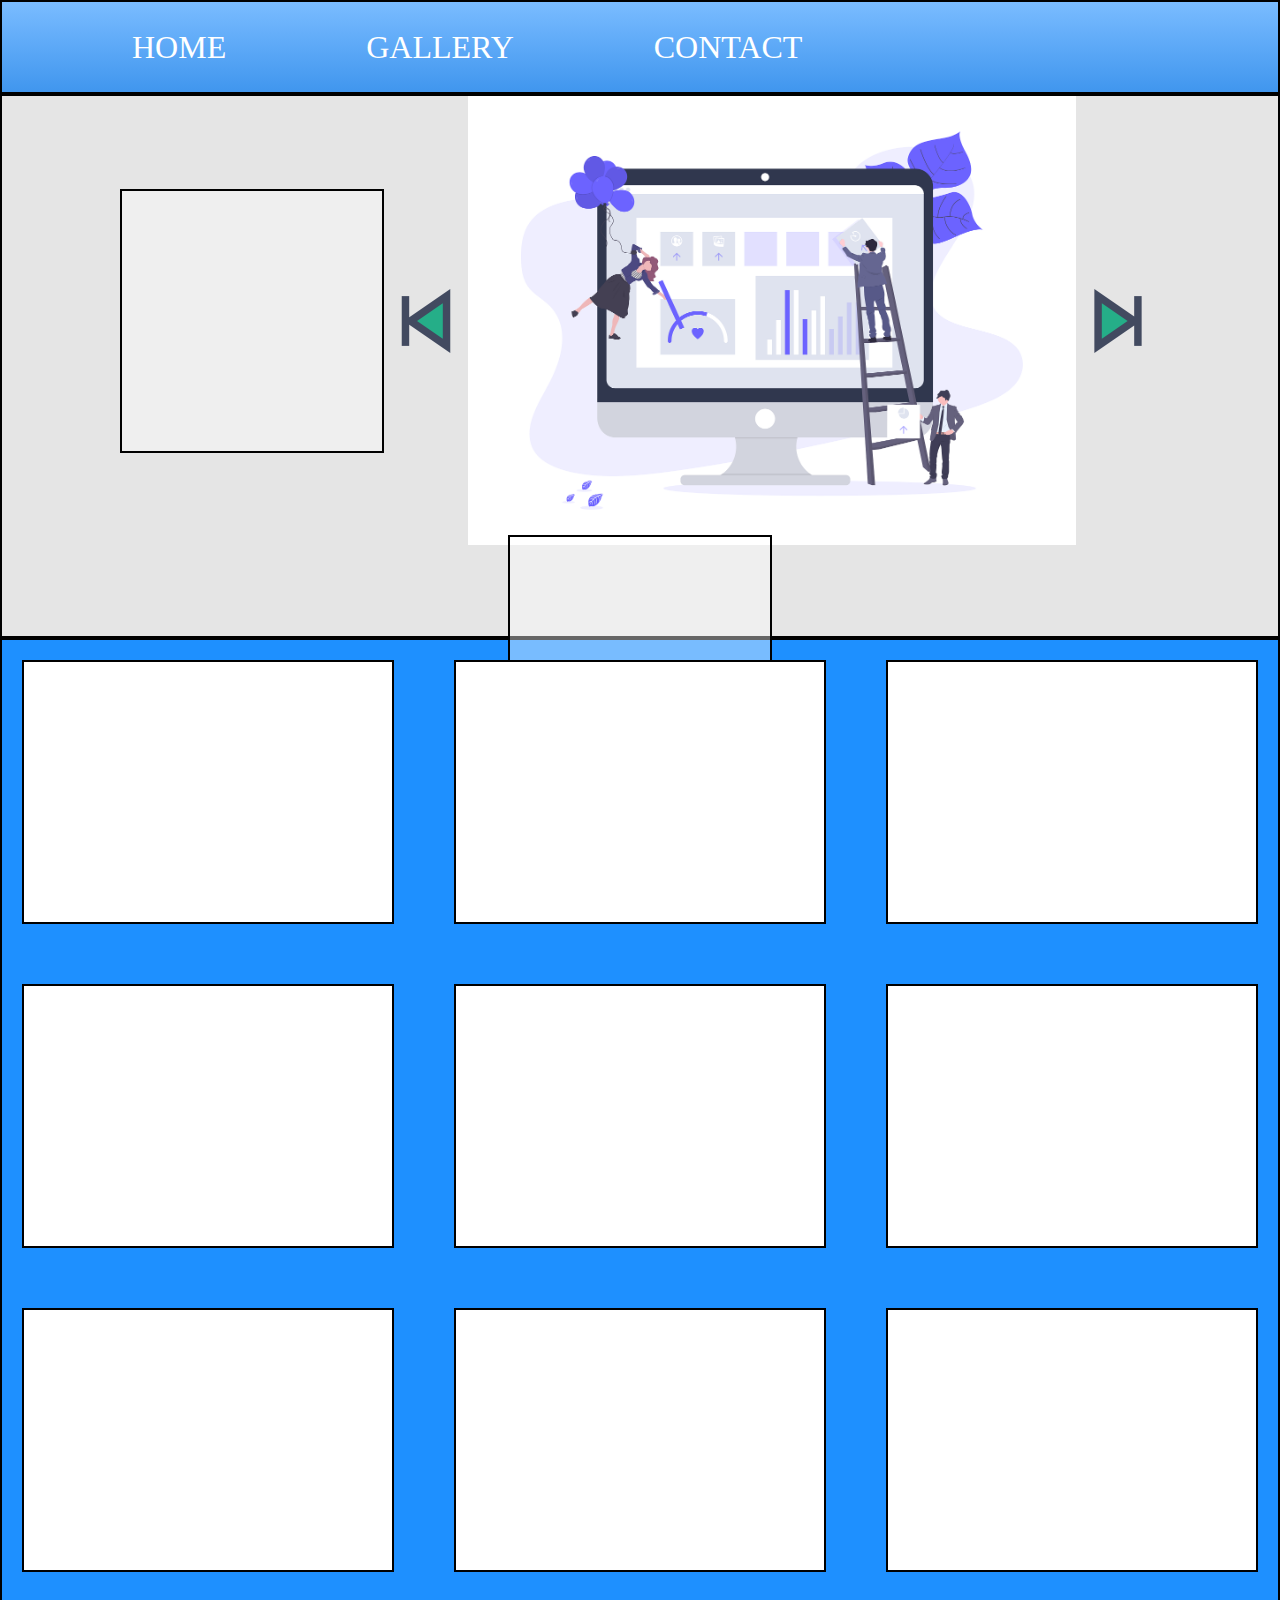
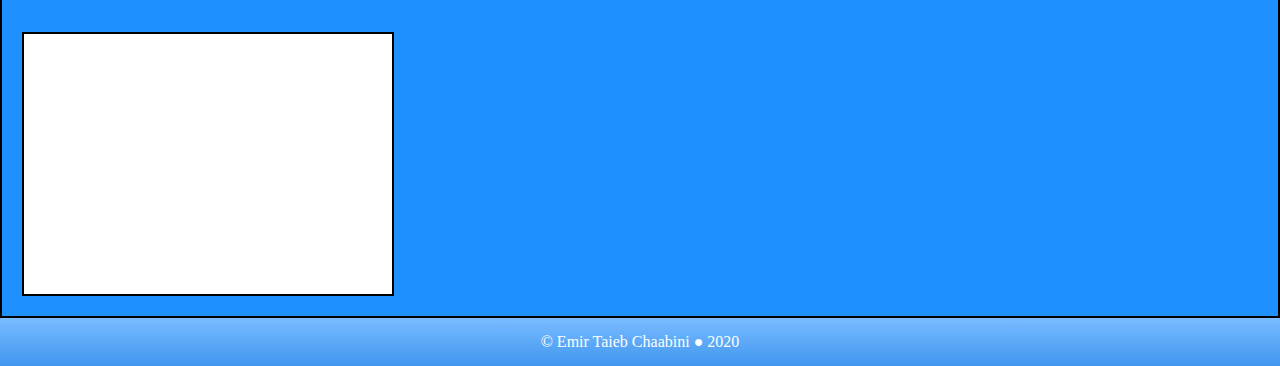
<file: index.html>
<!DOCTYPE html>
<html>
    <head>
        <title>Hassen Photo</title>
        <link rel="stylesheet" type="text/css" href="index.css">
    </head>
    <body>
        <nav class="Navigation_Bar">
            <a href="index.html" class="Button">Home</a>
            <a href="Gallery.html" class="Button">Gallery</a>
            <a href="Contact.html" class="Button">Contact</a>
        </nav>
        <div class="PictureCarrousel">
            <div class="Picture_Before"></div>
            <img class="Back" src=img/back.png>
            <img class="Pictures" src=img/undraw.png>
            <img class="Next" src=img/next.png>
            <div class="Picture_After"></div>
        </div>
        <div class="Presentation">
            <div class="Presentation_Element">
            </div>
            <div class="Presentation_Element">
            </div>
            <div class="Presentation_Element">
            </div>
            <div class="Presentation_Element">
            </div>
            <div class="Presentation_Element">
            </div>
            <div class="Presentation_Element">
            </div>
            <div class="Presentation_Element">
            </div>
            <div class="Presentation_Element">
            </div>
            <div class="Presentation_Element">
            </div>
            <div class="Presentation_Element">
            </div>
        </div>
        <footer>
            &copy; Emir Taieb Chaabini &#9679; 2020
        </footer>
    </body>
</html>
</file>
<file: index.css>
body{
    margin: 0 auto;
    font-family: marvel;
}

/*Navigation Bar*/
.Navigation_Bar{
    align-items: center;
    background: -webkit-linear-gradient(top, #7abcff 0%,#60abf8 44%,#4096ee 100%); /* Chrome10+,Safari5.1+ */
    border: solid 2px black;
    display: flex;
    flex-direction: row;
    height:10vh;
    margin:0;    
}

.Button{
    color: white;
    font-size: 32px;
    margin-left: 120px;
    padding: 0 10px;
    text-align: center;
    text-decoration: none;
    text-transform: uppercase;
    transition: all 1s;
}

.Button:hover{
    text-decoration: underline;
    transform:scale(1.1);
}

/*Picture Carrousel*/
.PictureCarrousel{
    align-items: center;
    background: rgba(0,0,0,0.1);
    border: solid 2px black;
    display: flex;
    flex-wrap: wrap;
    justify-content: center;
    margin:0px;  
    height:60vh;
}

.Pictures{
    transition: all 1s;
    width: 38rem;
}

.Pictures:hover{
    border: solid black 4px;
    border-radius: 5px;
    transform:scale(1.1);
    width: 40rem;
}

.Back,.Next{
    margin: 10px;
    transition: all 1s;
    width: 4rem;
}

.Back:hover{
    transform:scale(1.1)rotate(-20deg);
}

.Next:hover{
    transform:scale(1.1)rotate(20deg);
}

.Picture_Before{
    background-color: rgba(255, 255, 255, 0.4);
    border: solid black 2px;
    padding: 130px;
    transition: all 0.75s;
}

.Picture_After{
    background-color: rgba(255, 255, 255, 0.4);
    border: solid black 2px;
    margin: -10px;
    padding: 130px;
    transition: all 0.75s;
}

.Presentation {
    background-color: dodgerblue;
    border: solid 2px black;
    display: grid;
    grid-gap: 20px;
    grid-template-columns: repeat(auto-fill, minmax(350px, 1fr));
    
}

.Presentation_Element{
    background-color: white;
    border: solid black 2px;
    margin: 20px;
    padding: 130px;
    transition: all 0.75s;
}

.Presentation_Element:hover{
    transform:scale(1.1);
}

/*Footer*/
footer{
    color: white;
    height: auto;
    text-align: center;
    padding: 15px 0 15px 0;
    background: -webkit-linear-gradient(top, #7abcff 0%,#60abf8 44%,#4096ee 100%); /* Chrome10+,Safari5.1+ */
}
</file>
